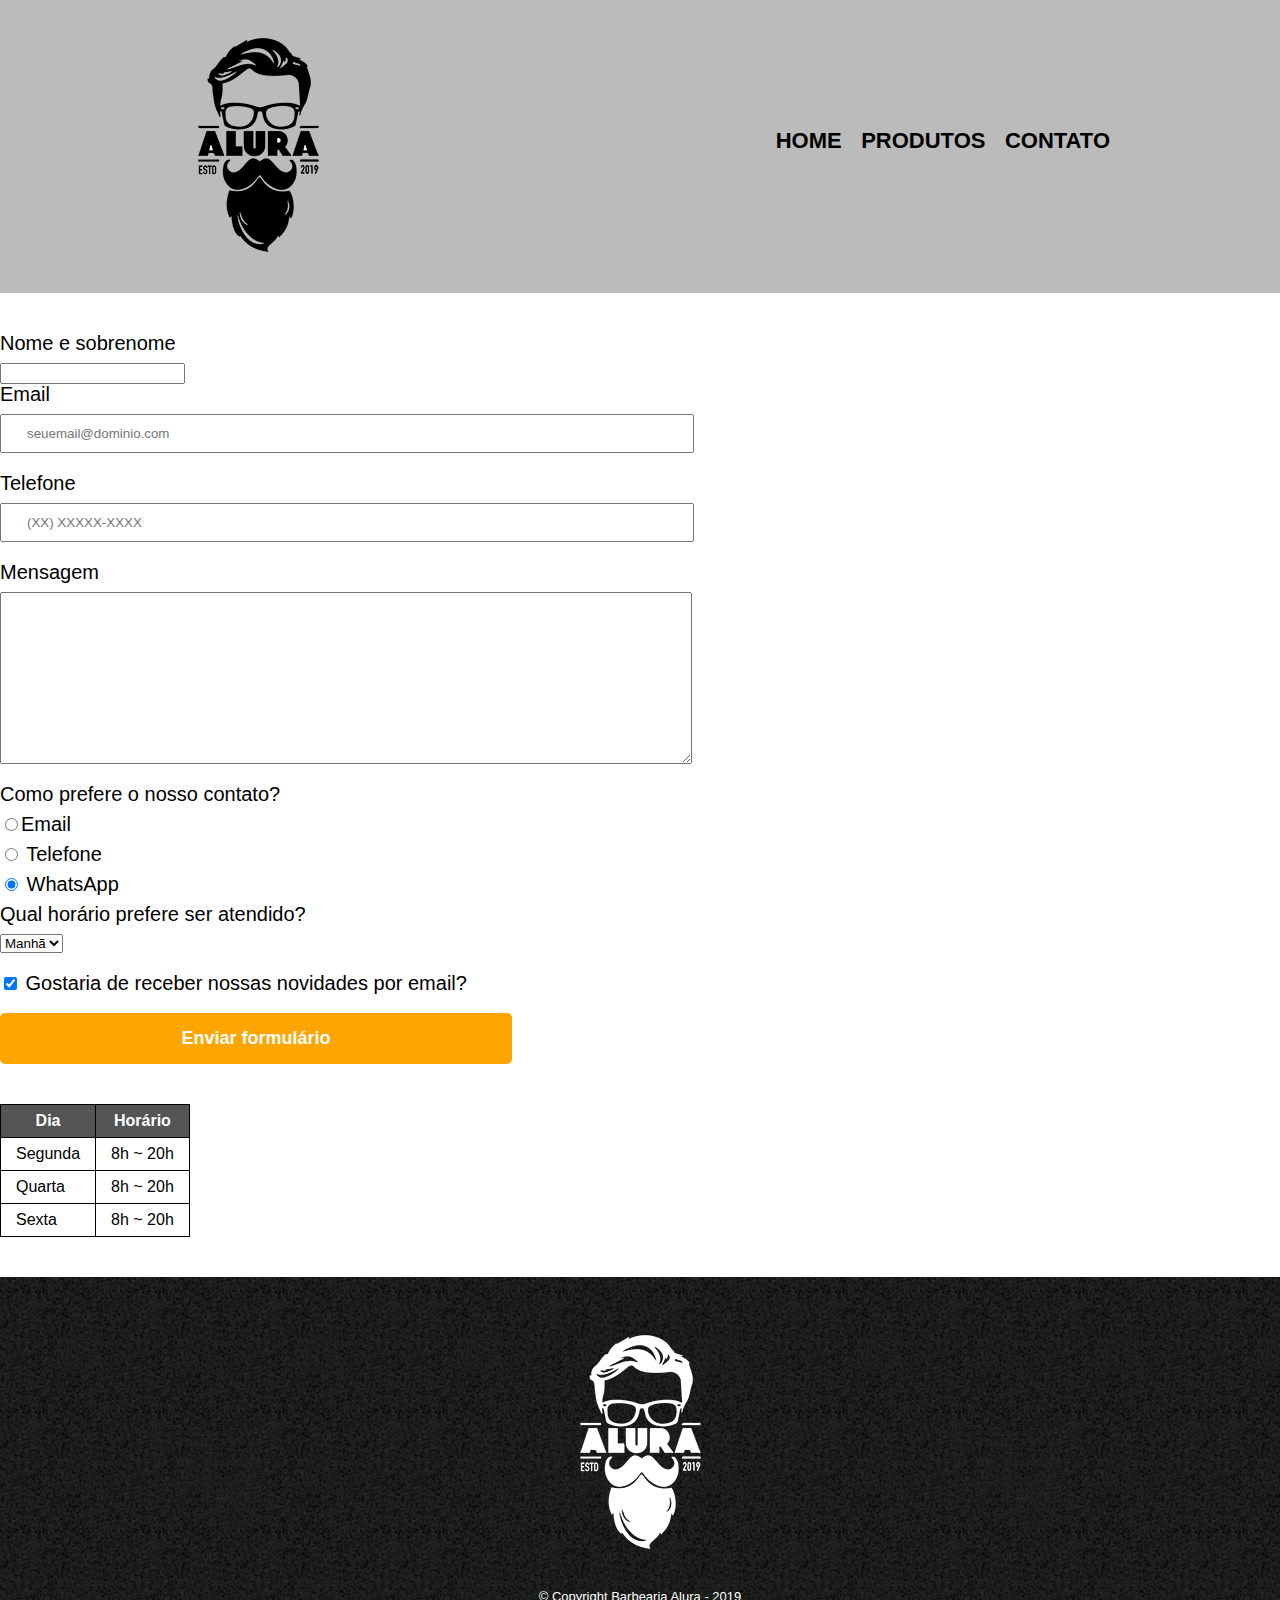
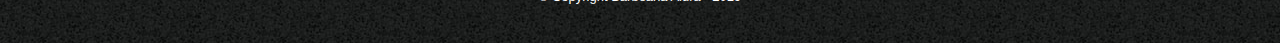
<file: contato.html>
<!DOCTYPE html>
<html>
    <head>
        <meta charset="UTF-8">
        <title>Contato - Barbearia Alura</title>

        <link rel="stylesheet" href="reset.css">
        <link rel="stylesheet" href="style.css">
    </head>
    <body>
        <header>
            <div class="caixa">
                <h1><img src="logo.png" alt="Logo da Barbearia Alura"></h1>

                <nav>
                    <ul>
                        <li><a href="index.html">Home</a></li>
                        <li><a href="produtos.html">Produtos</a></li>
                        <li><a href="contato.html">Contato</a></li>
                    </ul>
                </nav>
            </div>
        </header>
        <main>
    <form>
        <label for="nomesobrenome">Nome e sobrenome</label>
        <input type="text" id="nomesobrenome" classe="input-padrao">

        <label for="email">Email</label>
<input type="email" id="email" class="input-padrao" required placeholder="seuemail@dominio.com">

<label for="telefone">Telefone</label>
<input type="tel" id="telefone" class="input-padrao" required placeholder="(XX) XXXXX-XXXX">
     
        
        <label for="mensagem">Mensagem</label>
<textarea cols="70" rows="10" id="mensagem" class="input-padrao" classe="input-padrao" required></textarea>
        
                               <fieldset>
                            <legend>Como prefere o nosso contato?</legend>
                            <label for="radio-email">
                                <input type="radio" name="contato" value
                                 ="email" id="radio-email">Email</label>

                            <label for="radio-telefone">
                                <input type="radio" name="contato" value
                                  ="telefone" id="radio-telefone"> Telefone</label>

                           <label for="radio-whatsapp">
                    <input type="radio" name="contato" value="whatsapp" id="radio-whatsapp" checked>
                    WhatsApp</label>

                        </fieldset>

                        <fieldset>
                    <legend>Qual horário prefere ser atendido?</legend>
                    <select>
                        <option>Manhã</option>
                        <option>Tarde</option>
                        <option>Noite</option>
                    </select>
                </fieldset>

      <label class="checkbox"><input type="checkbox" checked>
    Gostaria de receber nossas novidades por email?
</label>
        
        <input type="submit" value="Enviar formulário" class="enviar">
    </form>
            
            <table>
                        <thead>
                            <tr>
                                <th>Dia</th>
                                <th>Horário</th>
                            </tr>
                        </thead>
                        <tbody>
                            <tr>
                                <td>Segunda</td>
                                <td>8h ~ 20h</td>
                            </tr>
                            <tr>
                                <td>Quarta</td>
                                <td>8h ~ 20h</td>
                            </tr>
                            <tr>
                                <td>Sexta</td>
                                <td>8h ~ 20h</td>
                            </tr>
                        </tbody>
</table>
</main>
        <footer>
            <img src="logo-branco.png" alt="Logo da Barbearia Alura">
                  
            <p class="copyright">&copy; Copyright Barbearia Alura - 2019</p>
        </footer>
    </body>
        </html>
</file>
<file: style.css>
body {
    font-family: 'Montserrat', sans-serif;
}


header {
    background: #BBBBBB;
    padding: 20px 0;
}

.caixa {
    position: relative;
    width: 940px;
    margin: 0 auto;
}

nav {
    position: absolute;
    top: 110px;
    right: 0;
}

nav li {
    display: inline;
    margin: 0 0 0 15px;
}

nav a {
    text-transform: uppercase;
    color: #000000;
    font-weight: bold;
    font-size: 22px;
    text-decoration: none;
}
nav a:hover {
    color: #C78C19;
    text-decoration: underline;
}

.produtos {
    width: 940px;
    margin: 0 auto;
    padding: 50px 0;
}

.produtos li {
    display: inline-block;
    text-align: center;
    width: 30%;
    vertical-align: top;
    margin: 0 1.5%;
    padding: 30px 20px;
    box-sizing: border-box;
    border: 2px solid #000000;
    border-radius: 10px;
}
.produtos li:hover {
    border-color: #C78C19;
}

.produtos li:active {
    border-color: #088C19;    
}
.produtos li:hover h2 {
    font-size: 34px;
}

.produtos h2 {
    font-size: 30px;
    font-weight: bold;
}

.produto-descricao {
    font-size: 18px;
}

.produto-preco {
    font-size: 22px;
    font-weight: bold;
    margin-top: 10px;
}
footer {
    text-align: center;
    background: url("bg.jpg");
    padding: 40px 0;
}

.copyright {
    color: #FFFFFF;
    font-size: 13px;
    margin: 20px 0 0;
}
main {
   
}

form {
    margin: 40px 0;
}

form label, form legend {
    display:block;
    font-size: 20px;
    margin: 0 0 10px;
}

.input-padrao {
    display: block;
    margin: 0 0 20px;
   padding: 10px 25px;
    width: 50%;
}

.checkbox {
    margin: 20px 0;
}

.enviar {
    width:40%;
    padding: 15px 0;
    background: orange;
    color: white;
    font-weight: bold;
    font-size: 18px;
    border: none;
    border-radius: 5px;
    transition: 1s all;
    cursor: pointer;
}

.enviar:hover {
    background: darkorange;
    transform: scale(1.2);
}

table {
    margin: 20px 0 40px;
}

thead {
    background: #555555;
    color: white;
    font-weight: bold;
}

td, th {
    border: 1px solid #000000;
    padding: 8px 15px;
}


/* css da página inicial */
.banner {
    width:100%;
}

.titulo-principal {
    text-align: center;
    font-size: 2em;
    margin: 0 0 1em;
    clear: left;
}

.itens:before {
    content: "★";
}

.principal {
    padding: 3em 0;
    background: #FEFEFE;
    width: 940px;
    margin: 0 auto;
}


.principal p {
    margin: 0 0 1em;
}

.principal strong {
    font-weight: bold;
}

.principal em {
    font-style: italic;
}

.utensilios {
    width: 120px;
    float: left;
    margin: 0 20px 20px 0;
}

.beneficios {
    padding: 3em 0;
    background: #888888;
}

.conteudo-beneficios {
    width: 640px;
    margin: 0 auto;
}

.lista-beneficios {
    width: 40%;
    display: inline-block;
    vertical-align: top;
}

.itens {
    line-height: 1.5;
}

.itens:first-child {
    font-weight: bold;
}

.imagem-beneficios {
    width: 60%;
   
}

.mapa {
    padding: 3em 0;
    background: linear-gradient(#FEFEFE, #888888);
}

.mapa-conteudo {
    width: 940px;
    margin: 0 auto;
}

.mapa p {
    margin: 0 0 2em;
    text-align: center;
}

.video {
    width: 560px;
    margin: 1em auto;
}
</file>
